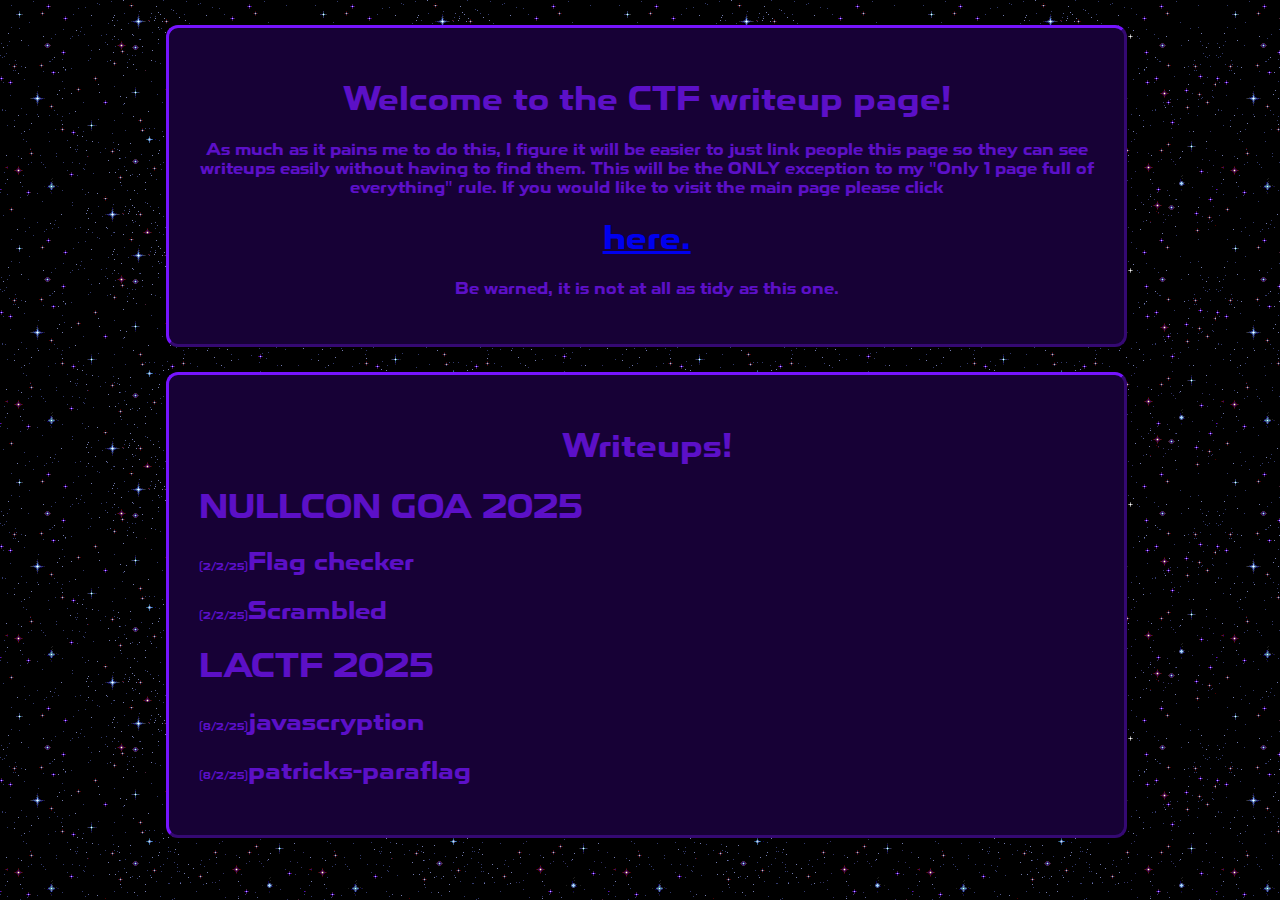
<file: ctf.html>
<head>
    <link rel="stylesheet" type="text/css" href="./style.css" />
    <script src="https://code.jquery.com/jquery-3.6.0.min.js"></script>
    <title>Sclux7 ! World ! Delivery ! Perfect ! Always ! Now !</title>
    <script src="./scrolling-title.js"></script>
    <link rel="icon" type="image/gif" href="./assets/favicon.gif">
</head>
    
<body style="background-image: url(./assets/starsnight.gif);">
    <div class="mainbox">
        <h1>Welcome to the CTF writeup page!</h1>
        <p>As much as it pains me to do this, I figure it will be easier to just link people this page so they can see writeups easily without having to find them. This will be the ONLY exception to my "Only 1 page full of everything" rule. If you would like to visit the main page please click <h1><a href="https://sclux7.world/">here.</a></h1> Be warned, it is not at all as tidy as this one.</p>
    </div>
</body>
<body style="background-image: url(./assets/starsnight.gif);">
    <div class="mainbox">
        <script>
            function toggleText(dropid){
                const paragraph = document.getElementById(dropid);
                paragraph.classList.toggle('hidden');
            }
        </script>
        <h1>Writeups!</h1>
        <h1 align="left">NULLCON GOA 2025</h1>
        <h2 align="left" onclick="toggleText('drop1')" style="cursor: pointer;"><span style="font-size: .75vw">(2/2/25)</span>Flag checker</h2>
        <div id="drop1" class="hidden">
            <p>I first used DIE.exe to check the binary was decompilable. <br> Then, using Ghidra I examine the functions. <br> FUN_00101318 catches my eye, and in turn links to FUN_0010127a</p>
            <p align="left">FUN_00101318</p>
            <img src="./assets/ng2025Flagchecker1.png">
            <p>Checking FUN_0010127a reveals that it takes encoded bytes from DAT_00102020 and further links to FUN_001011e9</p>
            <p align="left">FUN_0010127a</p>
            <img src="./assets/ng2025Flagchecker2.png">
            <p align="left">DAT_00102020</p>
            <img src="./assets/ng2025Flagchecker4.png">
            <p>FUN_001011e9 is reversible, allowing us to input the encoded bytes from DAT_00102020 to create the flag</p>
            <p align="left">FUN_001011e9</p>
            <img src="./assets/ng2025Flagchecker3.png">
            <p align="left">Python script</p>
            <img src="./assets/ng2025Flagcheckerpng.png">
            <h4>ENO{R3V3R53_3NG1N33R1NG_M45T3R!!!}</h4>
        </div>
        <h2 align="left" onclick="toggleText('drop2')" style="cursor: pointer;"><span style="font-size: .75vw">(2/2/25)</span>Scrambled</h2>
        <div id="drop2" class="hidden">
            <p align="left">We are given the following code and output:</p>
            <p align="left">result: 1e78197567121966196e757e1f69781e1e1f7e736d6d1f75196e75191b646e196f6465510b0b0b57</p>
            <img src="./assets/ng2025scrambled1.png">
            <p align="left">We can then reverse this code and run it, examining the results and looking for a key</p>
            <img src="./assets/ng2025scrambled2.png">
            <p align="left">This decoded text looks suspiciously like a flag</p>
            <p align="right">Key: 42 (0x2a)
                Decoded text: 4R3_M83L3D_T5CR445TYGG5_3D_31ND3ENO{!!!}</p>
            <p align="left">We can then.... manually.... rearrange..... this key to get</p>
            <h4>ENO{5CR4M83L3D_3GG5_4R3_1ND33D_T45TY!!!}</h4>
        </div>
        <h1 align="left">LACTF 2025</h1>
        <h2 align="left" onclick="toggleText('drop3')" style="cursor: pointer;"><span style="font-size: .75vw">(8/2/25)</span>javascryption</h2>
        <div id="drop3" class="hidden">
            <p>You wake up alone in a dark cabin, held captive by a bushy-haired man demanding you submit a "flag" to leave. Can you escape?</p>
            <p>since there is js in title we check the website's debugger tab and find the following js:</p>
            <img src="./assets/la2025javascryption1.png">
            <p>this challenge is nicely laid out in front of us, so lets work backwards through the steps.</p>
            <p>"JTNEJTNEUWZsSlglNUJPTERfREFUQSU1RG85MWNzeFdZMzlWZXNwbmVwSj <br> MlNUJPTERfREFUQSU1RGY5bWI3JTVCT0xEX0RBVEElNURHZGpGR2I="</p>
            <p>is the resulting string after the 5 steps defined in the code. <br> Step 5 asks us to convert the string to base 64, so we translate it from base64.</p>
            <p align="right">%3D%3DQflJX%5BOLD_DATA%5Do91csxWY39Vespne <br> pJ3%5BOLD_DATA%5Df9mb7%5BOLD_DATA%5DGdjFGb</p>
            <p>step 4 converts parts of the string into url encoding, so we convert it back to normal</p>
            <p align="right">==QflJX[OLD_DATA]o91csxWY39VespnepJ3[OLD_DATA]f9mb7[OLD_DATA]GdjFGb</p>
            <p>step 3 converts all capital "Z"s to "[OLD_DATA]"</p>
            <p align="right">==QflJXZo91csxWY39VespnepJ3Zf9mb7ZGdjFGb</p>
            <p>step 2 reverses all the characters</p>
            <p align="right">bGFjdGZ7bm9fZ3JpenpseV93YWxsc19oZXJlfQ==</p>
            <p>step 1 converts to base 64. So,,,,</p>
            <h4>lactf{no_grizzly_walls_here}</h4>
        </div>
        <h2 align="left" onclick="toggleText('drop4')" style="cursor: pointer;"><span style="font-size: .75vw">(8/2/25)</span>patricks-paraflag</h2>
        <div id="drop4" class="hidden">
            <p>I was going to give you the flag, but I dropped it into my parabox, and when I pulled it back out, it got all scrambled up! Can you recover the flag?</p>
            <p>time for todays episode of Put That File In DIE.exe And Then In Ghidra !!!! <br> Put the file in DIE.exe to make sure we can decompile the file <br> Then put the file in Ghidra to decompile <br> in main we discover that this function checks to see if the inputted string is the same length as the target</p>
            <p>in main we discover that this function checks to see if the inputted string is the same length as the target</p>
            <img src="./assets/la2025patricksp1.png">
            <p>if it is, the "paradoxification" process begins</p>
            <img src="./assets/la2025patricksp2.png">
            <p>basically, if the string is longer than 2 characters a new string will be created by taking half the second half of the string and placing it after each letter in the first half of the string (ABCDEF -> ADBECF) <br> we can see from earlier that the target is</p>
            <p align="right">l_alcotsft{_tihne__ifnlfaign_igtoyt}</p>
            <p>you can either write a program or rearrange this by hand, resulting in the following:</p>
            <p align="right">part 1 : lactf{the_infinity}<br>part 2 : _lost_in_flag_got</p>
            <p>finally, rearranging gives us</p>
            <h4>lactf{the_flag_got_lost_in_infinity}</h4>
        </div>
    </div>
</body>
</file>
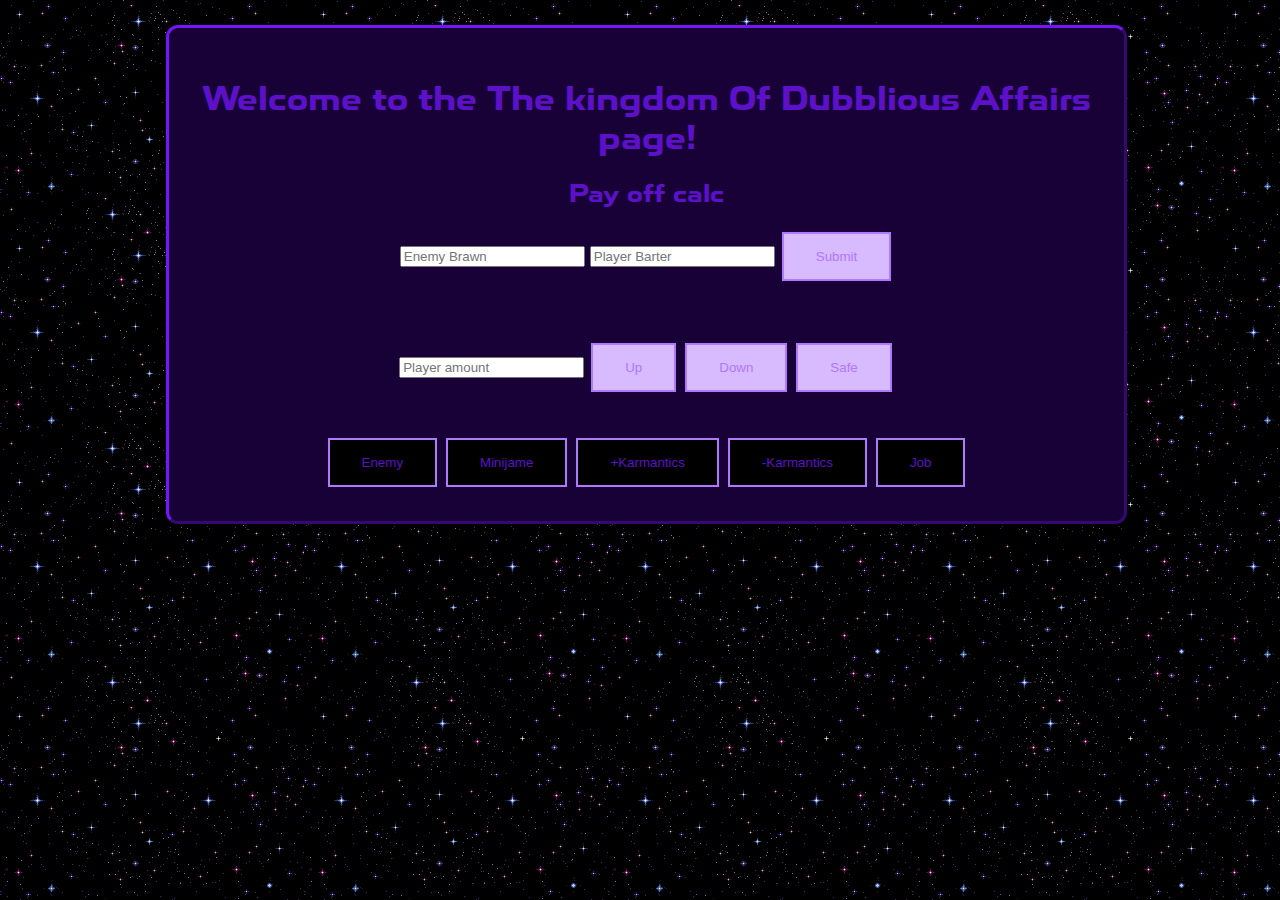
<file: tkoda.html>
<head>
    <link rel="stylesheet" type="text/css" href="./style.css" />
    <script src="https://code.jquery.com/jquery-3.6.0.min.js"></script>
    <title>Sclux7 ! World ! Delivery ! Perfect ! Always ! Now !</title>
    <script src="scrolling-title.js"></script>
    <script>
        function displayInput() {
            let userinput = document.getElementById("userinput").value;
            let userinput2 = document.getElementById("userinput2").value;
            document.getElementById("output").innerText = "Pay off amount: " + (userinput * (1.5 - (0.01*userinput2)));
            print
        }
    </script>
    <link rel="icon" type="image/gif" href="./assets/favicon.gif">
</head>

<body style="background-image: url(./assets/starsnight.gif);">
    <div class="mainbox">
    <h1>Welcome to the The kingdom Of Dubblious Affairs page!</h1>
    <h2>Pay off calc</h2>
    <input type="text" id="userinput" placeholder="Enemy Brawn">
    <input type="text" id="userinput2" placeholder="Player Barter">
    <button onclick="displayInput()" class="button button1">Submit</button>
    <p id="output"></p>
    <br />
    <br />
    <input type="text" id="caravaninput" placeholder="Player amount">
    <button onclick="pathSelection(1)" class="button button1">Up</button>
    <button onclick="pathSelection(2)" class="button button1">Down</button>
    <button onclick="pathSelection(3)" class="button button1">Safe</button>
    <script src="./tkodacaravan.js"></script>
    <div id="pathOutput"></div>
    <div id="pathOutputFinal"></div>
    <br />
    <br />
    <button onclick="tselect(4)" class="button button217">Enemy</button>
    <button onclick="tselect(5)" class="button button217">Minijame</button>
    <button onclick="tselect(6)" class="button button217">+Karmantics</button>
    <button onclick="tselect(7)" class="button button217">-Karmantics</button>
    <button onclick="tselect(8)" class="button button217">Job</button>
    <script src="./tkoda217.js"></script>
    <div id="picked"></div>
    </div>
</body>
</file>
<file: style.css>
@font-face {
    font-family: 'toxigenesis bd';
    src: url('./assets/toxigenesis bd.otf') format('opentype');
}

.scrolling-title {
    white-space: nowrap;
    overflow: hidden;
}

body {
    /*background-color: #5c10c7;*/
    color: #105bcc;
    font-family: 'toxigenesis bd';
    cursor: url('./assets/cursor.png'), auto;
}

.sidebarL {
    overflow: visible;
    background-color: #170136;
    color: #5c10c7;
    margin-right: 20px;
    margin-left: -14px;
    margin-top: -6px;
    padding: 10px 5px 15px 5px;
    height: 1500px;
    width: 170px;
    left: 0;
    top: 0;
    position: absolute;
    border-color: #27fc6e;
    border-style: outset;
    border-radius: 12px;
    text-align: center;
    background-image: url('./assets/sparkle.gif');
}

.topbox {
    overflow: visible;
    background-color: #170136;
    color: #5c10c7;
    margin-right: 20px;
    margin-left: 155px;
    margin-top: -13px;
    padding: 10px 10px 30px 10px;
    height: 35px;
    width: 890px;
    border-color: #27fc6e;
    border-style: outset;
    border-radius: 22px;
    text-align: center;
    background-image: url('./assets/sparkle.gif');
}

.mainbox {
    overflow: visible;
    background-color: #170136;
    color: #5c10c7;
    margin-right: 20px;
    margin-left: 158px;
    margin-top: 25px;
    padding: 30px 30px 30px 30px;
    height: auto;
    width: 895px;
    border-color: #5c10c7;
    border-style: outset;
    border-radius: 12px;
    text-align: center;
}

.countdownbox {
    overflow: visible;
    background-color: #170136;
    color: #5c10c7;
    margin-right: 20px;
    margin-left: 1200px;
    margin-top: 868px;
    padding: 10px 10px 30px 10px;
    height: 380px;
    width: 400px;
    left: 0;
    top: 0;
    position: absolute;
    border-color: #27fc6e;
    border-style: outset;
    border-radius: 22px;
    text-align: center;
    background-image: url('./assets/sparkle.gif');
}

.sidebarR {
    overflow: visible;
    background-color: #170136;
    color: #5c10c7;
    margin-right: 20px;
    margin-left: 1100px;
    margin-top: 1260px;
    padding: 10px 10px 20px 10px;
    height: 520px;
    width: 200px;
    left: 0;
    top: 0;
    position: absolute;
    border-color: #27fc6e;
    border-style: outset;
    border-radius: 12px;
    text-align: center;
    background-image: url('./assets/sparkle.gif');
}

.importantbox {
    overflow: visible;
    background-color: #170136;
    color: #5c10c7;
    margin-right: 20px;
    margin-left: 1147px;
    margin-top: 308px;
    padding: 10px 10px 30px 10px;
    height: 100px;
    width: 400px;
    left: 0;
    top: 0;
    position: absolute;
    border-color: #27fc6e;
    border-style: outset;
    border-radius: 22px;
    text-align: center;
    /* border-image: url('./assets/sparkle.gif')  30 fill / 30px round; */
    background-image: url('./assets/sparkle.gif');
}

.importantbox2 {
    overflow: visible;
    background-color: #170136;
    color: #5c10c7;
    margin-right: 20px;
    margin-left: 1214px;
    margin-top: 153px;
    padding: 10px 10px 30px 10px;
    height: auto;
    width: 400px;
    left: 0;
    top: 0;
    position: absolute;
    border-color: #27fc6e;
    border-style: outset;
    border-radius: 22px;
    text-align: center;
    /* border-image: url('./assets/sparkle.gif')  30 fill / 30px round; */
    background-image: url('./assets/sparkle.gif');
}

.sidebar a {
    padding: 6px 8px 6px 16px;
    text-decoration: none;
    font-size: 25px;
    color: #105bcc;
    display: block;
}

.sidebar a:hover {
    color: #028f31;
}

.button {
    border: none;
    color: #543186;
    padding: 15px 32px;
    text-align: center;
    text-decoration: none;
    display: inline-block;
    margin: 4px 2px;
    transition-duration: 0.4s;
    cursor: pointer;
}

.button1 {
    background-color: #d7baff;
    color: #b078fd;
    border: 2px solid #b078fd;
}

.button1:hover {
    background-color: #b078fd;
    color: #d7baff;
}

.button2 {
    background-color: #d7baff;
    color: #b078fd;
    border: 2px solid #b078fd;
}

.button2:hover {
    background-color: #b078fd;
    color: #d7baff;
}

.button3 {
    background-color: #d7baff;
    color: #b078fd;
    border: 2px solid #b078fd;
}

.button3:hover {
    background-color: #b078fd;
    color: #d7baff;
}

.buttonimpt {
    background-color: inherit;
    padding: 5px 10px;
    cursor:pointer;
}

.buttonimpt:hover {
    background-image: url('click.gif');
}

.button217 {
    background-color: black;
    color: #5c10c7;
    border: 2px solid #b078fd;
}

#pubox {
    position: absolute;
    z-index: 9;
    background-color: #e3d0ff;
    text-align: center;
    font-size: 20px;
    border: 7px solid #5c10c7;
    border-style: outset;
    border-radius: 12px;
}

#puboxheader {
    padding: 10px;
    cursor: move;
    z-index: 10;
    background-color: #e3d0ff;
    border-color: #5c10c7;

}

.sclibsize {
    width: 256px;
    height: 256px;
}

.webbutton {
    width: 88px;
    height: 31px;
}

.webbutton2 {
    width: 88px;
    height: 31px;
}

.webbutton2:hover {
    width: 132px;
    height: 47px;
}

.webbanner {
    width: 200px;
    height: 27px;
    padding-bottom: 20;
}

.imagethentext {
    display: flex;
    align-items: center;
    justify-content: center;
}

.hide {
    display: none;
}

.albums {
    width: 64px;
    height: 64px;
}

.albums:hover {
    width: 80px;
    height: 80px;
}

.albums:hover + .hide {
    display: block;
    color: #e3d0ff;
}

.album {
    width: 64px;
    height: 64px;
}
.album:hover {
    width: 80px;
    height: 80px;
}

.album:hover + .hide {
    display: block;
    color: #e3d0ff;
}

.fullsizecontainer {
    position: relative;
    width: 10vw;
    height: 10vh;
}

.sclibrandom {
    position: absolute;
    width: 88px;
    height: auto;
}

.imageblock {
    display: flex;
    align-items: center;
}

.imagecol {
    display: flex;
    flex-direction: column;
}

/* text{
    font-family: 'toxigenesis bd';
      font-size:11px;
      pointer-events:none;
  } */
/* #chart{
    position:absolute;
    width:500px;
    height:500px;
    top:0;
    left:0;
} */
#brawn{
    position: absolute;
    width:400px;
    height:500px;
    top:0;
    left:520px;
}
#brawn h1{
    font-size: 50px;
    font-weight: bold;
    font-family: 'toxigenesis bd';
    position: absolute;
    padding: 0;
    margin: 0;
    top:50%;
    -webkit-transform:translate(0,-50%);
            transform:translate(0,-50%);
}

.hidden {
    display: none;
}

@keyframes wheelHueColor {
    from, to { color: #5c10c7; }
    7%      { color: rgb(215,186,255); }
    14%      { color: rgb(178,120,253); }
    21%      { color: rgb(181,16,199); }
    28%      { color: rgb(199,16,126); }
    35%      { color: rgb(199,16,34); }
    42%      { color: rgb(199,89,16); }
    49%      { color: rgb(199,181,16); }
    56%      { color: rgb(126,199,16); }
    63%      { color: rgb(34,199,16); }
    70%      { color: rgb(16,199,89); }
    77%      { color: rgb(16,199,181); }
    84%      { color: rgb(16,126,199); }
    91%      { color: rgb(16,34,199); }
    100%      { color: rgb(92,16,199); }
}

.example {
    color: #5c10c7;
    animation: wheelHueColor 5s infinite;
    text-align: center;
    font-size: 33px;
}
</file>
